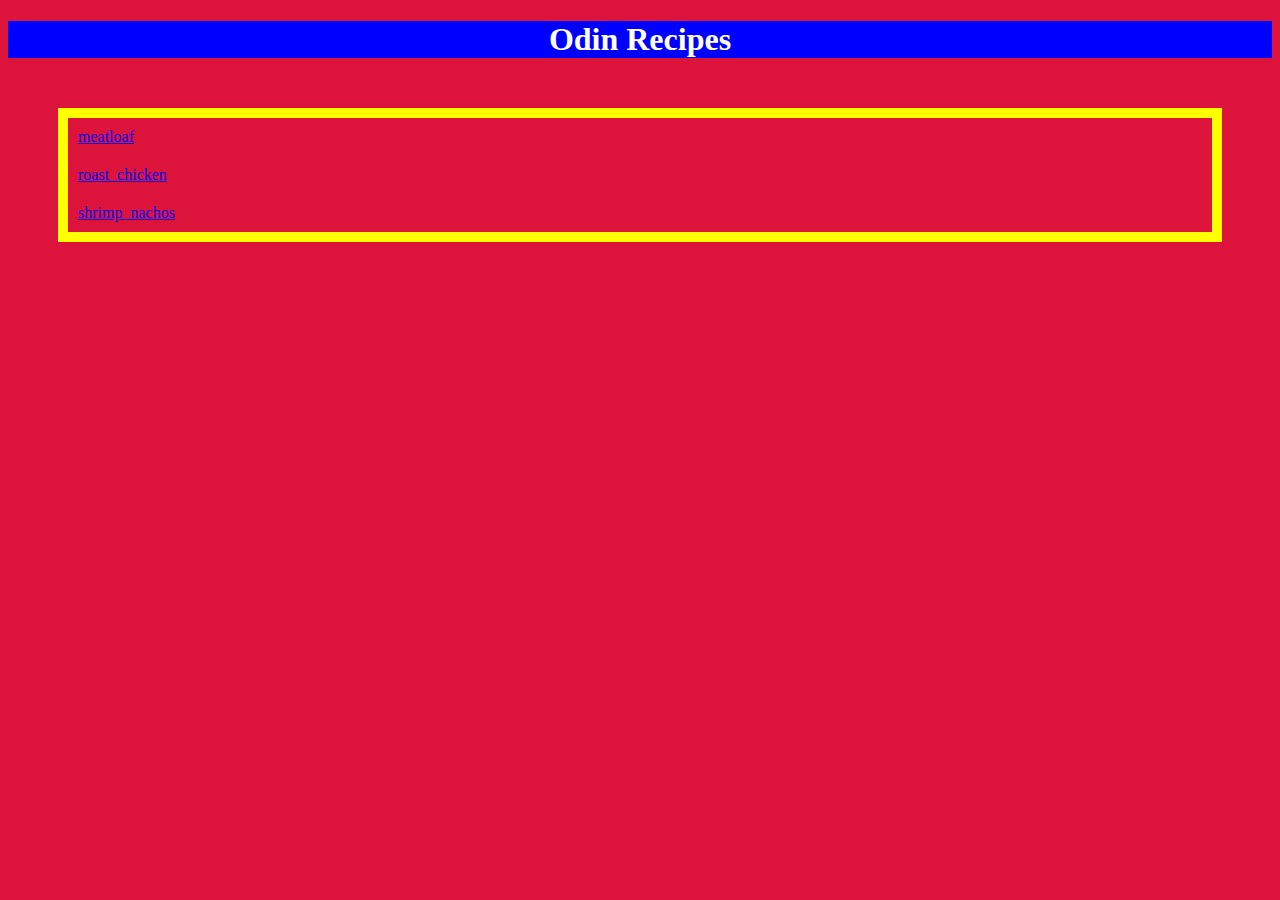
<file: index.html>
<!DOCTYPE html>
<html lang="en">
    <head>
        <title></title>
        <meta charset="UTF-8">
        <link rel="stylesheet" href="styles.css">
    </head>

    <body>
        <h1 class="one">Odin Recipes</h1>
        <ul>
            <li class="two" ><a href="recipes/meatloaf.html">meatloaf</a></li>
            <li class="three"><a href="recipes/roast_chicken.html">roast_chicken</a></li>
            <li class="four"><a href="recipes/shrimp_nachos.html">shrimp_nachos</a></li>
        </ul>
    </body>
</html>
</file>
<file: styles.css>
* {
    background-color: crimson;
}

.one {
    background-color: blue;
    color: white;
    display: flex;
    justify-content: center;
}

ul  {
    background-color: yellow;
    color: white;
    display: block;
    justify-content: center;
    list-style-type: none;
    padding: 10px;
    gap: 40px;
    margin: 50px;
}

li{
    padding: 10px;
}
</file>
